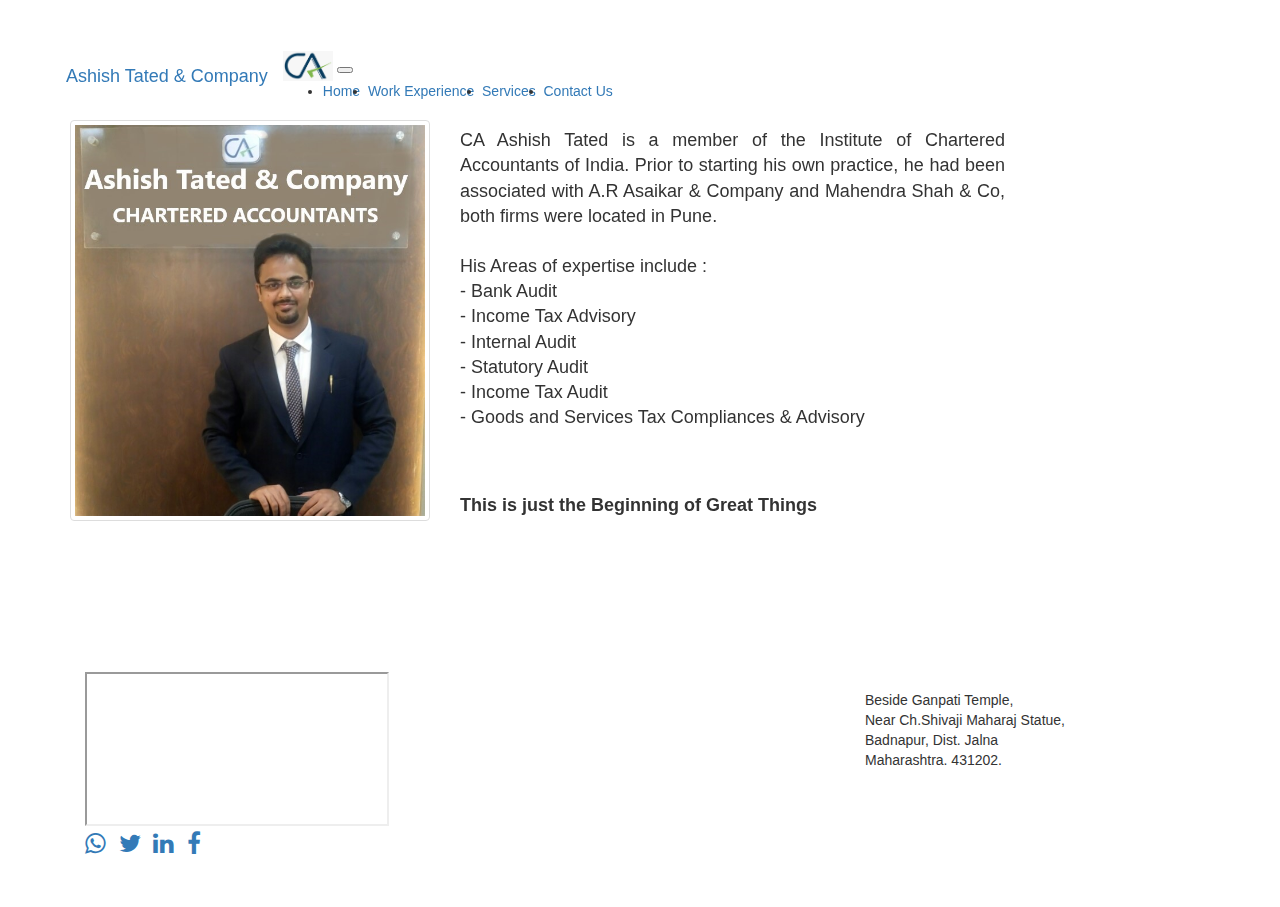
<file: index.html>
<!doctype html>
<html lang="en">
  <head>
    <!-- Required meta tags -->
    <meta charset="utf-8">
    <meta name="viewport" content="width=device-width, initial-scale=1, shrink-to-fit=no">
    <link rel="icon" href="./resources/favicon.ico" type="image/x-icon"/>

    <!-- Bootstrap CSS -->
    <link rel="stylesheet" href="https://stackpath.bootstrapcdn.com/bootstrap/4.5.0/css/bootstrap.min.css" integrity="sha384-9aIt2nRpC12Uk9gS9baDl411NQApFmC26EwAOH8WgZl5MYYxFfc+NcPb1dKGj7Sk" crossorigin="anonymous">
    <link rel="stylesheet" href="https://maxcdn.bootstrapcdn.com/bootstrap/3.4.1/css/bootstrap.min.css">
    <!-- Custom CSS -->
    <link href="style.css" rel="stylesheet">

    <!-- Social Icon CSS -->
    <link rel="stylesheet" href="https://cdnjs.cloudflare.com/ajax/libs/font-awesome/4.7.0/css/font-awesome.min.css">
    <!-- scripts -->
    <script src="https://ajax.googleapis.com/ajax/libs/jquery/3.5.1/jquery.min.js"></script>
    <script src="https://maxcdn.bootstrapcdn.com/bootstrap/3.4.1/js/bootstrap.min.js"></script>

    <title>CA Ashish Tated & Company</title>
  </head>
  <body>
    <nav class="navbar navbar-expand-md navbar-light bg-light fixed-top">
        <img src="./resources/ca_logo.png" alt="CA" width="50" height="30">
        <a class="navbar-brand" href="#">Ashish Tated & Company</a>
        <button class="navbar-toggler" type="button" data-toggle="collapse" data-target="#navbarNav" aria-controls="navbarNav" aria-expanded="false" aria-label="Toggle navigation">
            <span class="navbar-toggler-icon"></span>
        </button>
        <div class="collapse navbar-collapse" id="navbarNav">
            <ul class="navbar-nav">
                <li class="nav-item active">
                    <a class="nav-link" href="index.html">Home&nbsp;&nbsp;  </a>
                </li>
                <li class="nav-item">
                    <a class="nav-link" href="work-experience.html">Work Experience&nbsp;&nbsp;</a>
                </li>
                <li class="nav-item">
                    <a class="nav-link" href="services.html">Services&nbsp;&nbsp;</a>
                </li>
                <li class="nav-item">
                    <a class="nav-link" href="contact-us.html">Contact Us</a>
                </li>
            </ul>
        </div>
    </nav>

    <div class="container" id="page-content">
        <div class="row">
            <div class="col-md-4 col-sm-12">
            <img src="./resources/profile_picture.jpg" alt="Ashish Tated" id="dp" class="img-thumbnail">
            </div>
            <div class="col-md-6 col-sm-12">
            <p class="text-justify lead" style="font-size: large;">
                CA Ashish Tated is a member of the Institute of Chartered Accountants of India. 
                Prior to starting his own practice, he had been associated with A.R Asaikar & Company and Mahendra Shah & Co, both firms were located in Pune.<br><br>
                His Areas of expertise include :<br>
                - Bank Audit<br>
                - Income Tax Advisory<br>
                - Internal Audit<br>
                - Statutory Audit<br>
                - Income Tax Audit<br>
                - Goods and Services Tax Compliances & Advisory

            </p>
            </div>
            <div class="col-md-4 col-sm-12">
            </div>
            <div class="col-md-6 col-sm-12">
                <p class="text-justify lead" style="font-size: large;">
                <div style="text-align: left;"> <h4>This is just the Beginning of Great Things</h4></div> 
                </p>
            </div>
        </div>
    </div>
	<br>
	<br>
	<br>
	<footer id="sticky-footer" class="py-4 bg-dark text-white-50 container">
        <div class="container text-justify">
            <div class="row">
                <div class="col-md-12 col-lg-8">
                    <iframe src="https://www.google.com/maps/embed?pb=!1m14!1m8!1m3!1d3752.3179178702167!2d75.7258468!3d19.8687932!3m2!1i1024!2i768!4f13.1!3m3!1m2!1s0x0%3A0x0!2zMTnCsDUyJzA3LjciTiA3NcKwNDMnMzMuMSJF!5e0!3m2!1sen!2sin!4v1595151391575!5m2!1sen!2sin"></iframe>
                </div>
                <div class="col-md-12 col-lg-4">
                    <p class="text-justify">
                        Beside Ganpati Temple,<br>
                        Near Ch.Shivaji Maharaj Statue,<br>
                        Badnapur, Dist. Jalna<br>
                        Maharashtra. 431202.
                    </p>
                </div>
            </div>
            <span class="social-media-links">
                <a href="https://wa.me/919096259066" class="fa fa-whatsapp" target="_blank"></a>
                <a href="https://twitter.com/AshishTated1" class="fa fa-twitter" target="_blank"></a>
                <a href="https://www.linkedin.com/in/ca-ashish-tated-39a264188/" class="fa fa-linkedin" target="_blank"></a>
                <a href="https://www.facebook.com/being.awesome15/" class="fa fa-facebook" target="_blank"></a>
            </span>
        </div>
    </footer>

  </body>
</html>
</file>
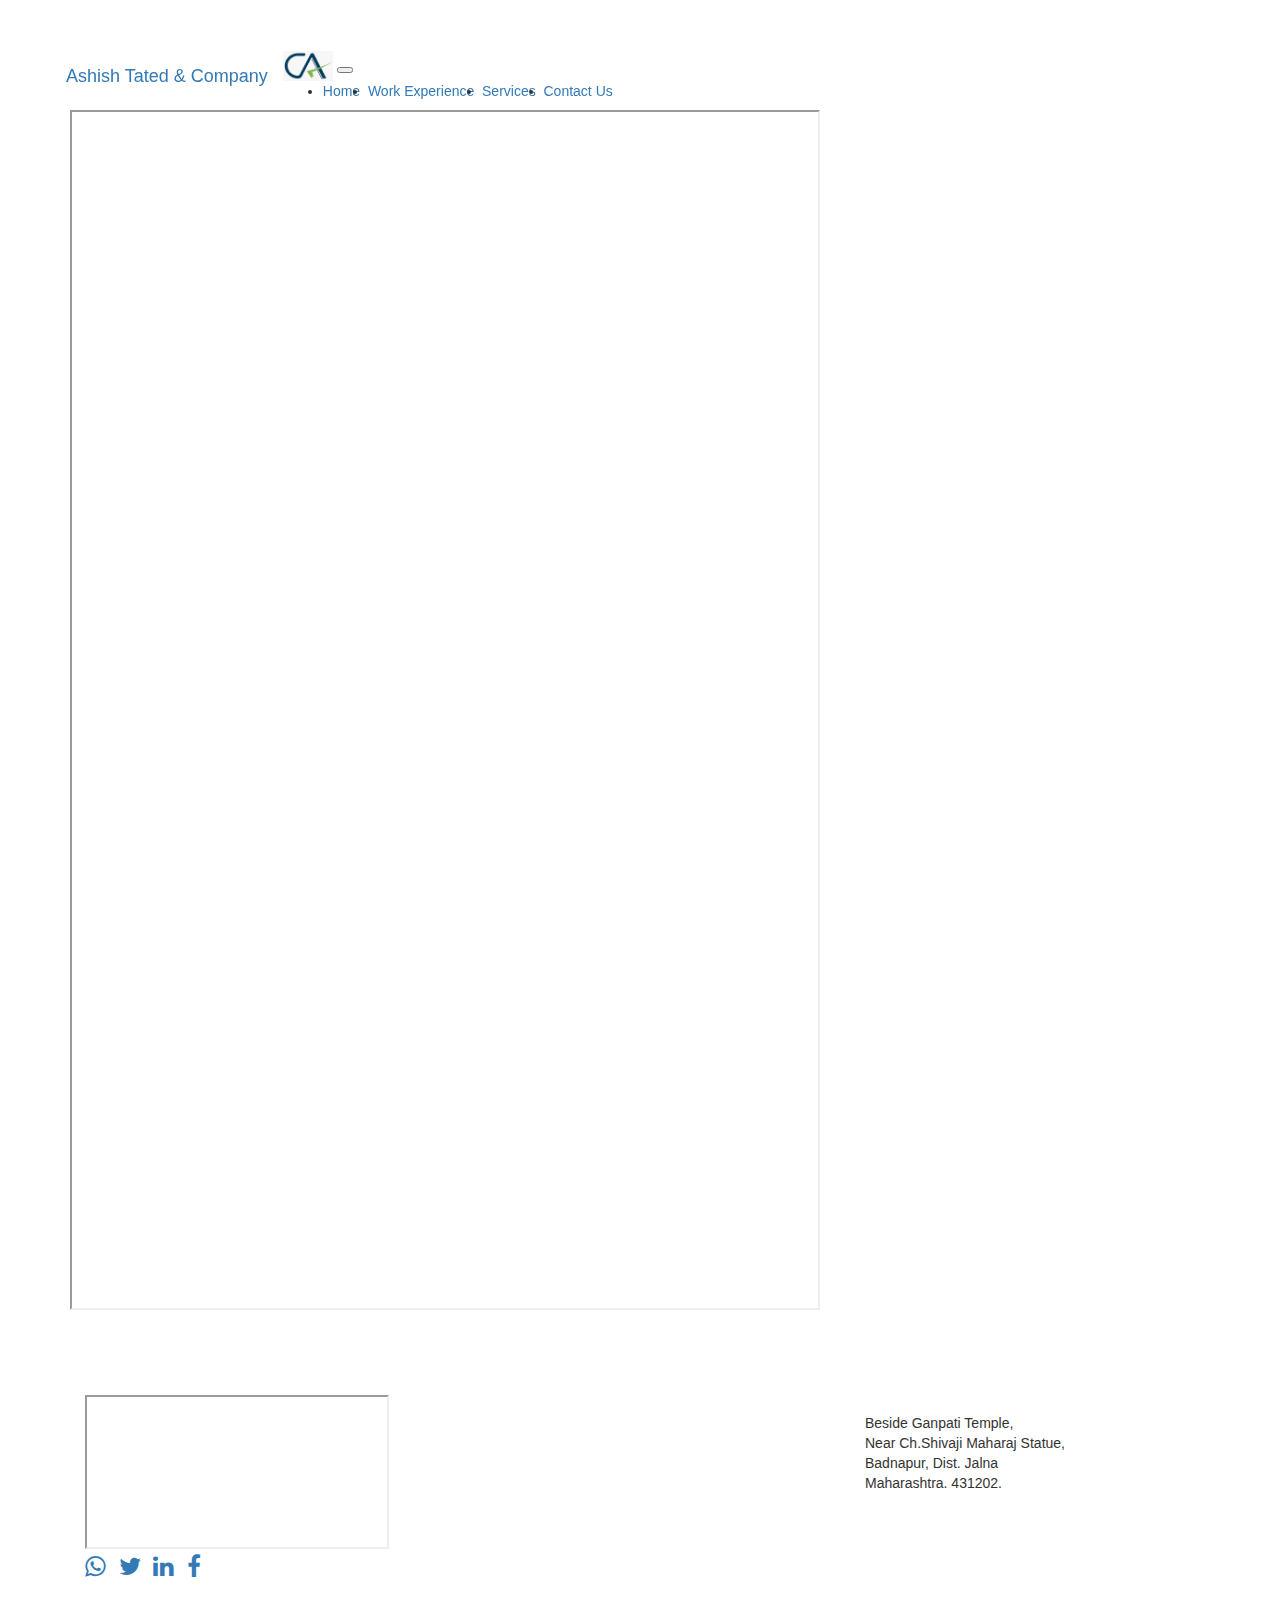
<file: contact-us.html>
<!doctype html>
<html lang="en">
  <head>
    <!-- Required meta tags -->
    <meta charset="utf-8">
    <meta name="viewport" content="width=device-width, initial-scale=1, shrink-to-fit=no">
    <link rel="icon" href="./resources/favicon.ico" type="image/x-icon"/>

    <!-- Bootstrap CSS -->
    <link rel="stylesheet" href="https://stackpath.bootstrapcdn.com/bootstrap/4.5.0/css/bootstrap.min.css" integrity="sha384-9aIt2nRpC12Uk9gS9baDl411NQApFmC26EwAOH8WgZl5MYYxFfc+NcPb1dKGj7Sk" crossorigin="anonymous">
    <link rel="stylesheet" href="https://maxcdn.bootstrapcdn.com/bootstrap/3.4.1/css/bootstrap.min.css">
    <!-- Custom CSS -->
    <link href="style.css" rel="stylesheet">

    <!-- Social Icon CSS -->
    <link rel="stylesheet" href="https://cdnjs.cloudflare.com/ajax/libs/font-awesome/4.7.0/css/font-awesome.min.css">
    <!-- scripts -->
    <script src="https://ajax.googleapis.com/ajax/libs/jquery/3.5.1/jquery.min.js"></script>
    <script src="https://maxcdn.bootstrapcdn.com/bootstrap/3.4.1/js/bootstrap.min.js"></script>

    <title>CA Ashish Tated & Company</title>
  </head>
  <body>
    <nav class="navbar navbar-expand-md navbar-light bg-light fixed-top">
        <img src="./resources/ca_logo.png" alt="CA" width="50" height="30">
        <a class="navbar-brand" href="#">Ashish Tated & Company</a>
        <button class="navbar-toggler" type="button" data-toggle="collapse" data-target="#navbarNav" aria-controls="navbarNav" aria-expanded="false" aria-label="Toggle navigation">
            <span class="navbar-toggler-icon"></span>
        </button>
        <div class="collapse navbar-collapse" id="navbarNav">
            <ul class="navbar-nav">
                <li class="nav-item">
                    <a class="nav-link" href="index.html">Home&nbsp;&nbsp;</a>
                </li>
                <li class="nav-item">
                    <a class="nav-link" href="work-experience.html">Work Experience&nbsp;&nbsp;</a>
                </li>
                <li class="nav-item">
                    <a class="nav-link" href="services.html">Services&nbsp;&nbsp;</a>
                </li>
                <li class="nav-item active">
                    <a class="nav-link" href="contact-us.html">Contact Us</a>
                </li>
            </ul>
        </div>
    </nav>

    <div class="container">
        <div class="row text-justify">
            <div class="col-md-12 col-lg-8">
                <iframe src="https://docs.google.com/forms/d/e/1FAIpQLSd6OIaMWJ-XQY4_Kazzv623LA7aRKbjmkOLEdMuovygWMv4sg/viewform?embedded=true" style="width: 100%; height:1200px">Loading…</iframe>
            </div>
        </div>
    </div>
    <br>

    <footer id="sticky-footer" class="py-4 bg-dark text-white-50 container">
        <div class="container text-justify">
            <div class="row">
                <div class="col-md-12 col-lg-8">
                    <iframe src="https://www.google.com/maps/embed?pb=!1m14!1m8!1m3!1d3752.3179178702167!2d75.7258468!3d19.8687932!3m2!1i1024!2i768!4f13.1!3m3!1m2!1s0x0%3A0x0!2zMTnCsDUyJzA3LjciTiA3NcKwNDMnMzMuMSJF!5e0!3m2!1sen!2sin!4v1595151391575!5m2!1sen!2sin"></iframe>
                </div>
                <div class="col-md-12 col-lg-4">
                    <p class="text-justify">
                        Beside Ganpati Temple,<br>
                        Near Ch.Shivaji Maharaj Statue,<br>
                        Badnapur, Dist. Jalna<br>
                        Maharashtra. 431202.
                    </p>
                </div>
            </div>
            <span class="social-media-links">
                <a href="https://wa.me/919096259066" class="fa fa-whatsapp" target="_blank"></a>
                <a href="https://twitter.com/AshishTated1" class="fa fa-twitter" target="_blank"></a>
                <a href="https://www.linkedin.com/in/ca-ashish-tated-39a264188/" class="fa fa-linkedin" target="_blank"></a>
                <a href="https://www.facebook.com/being.awesome15/" class="fa fa-facebook" target="_blank"></a>
            </span>
        </div>
    </footer>

  </body>
</html>
</file>
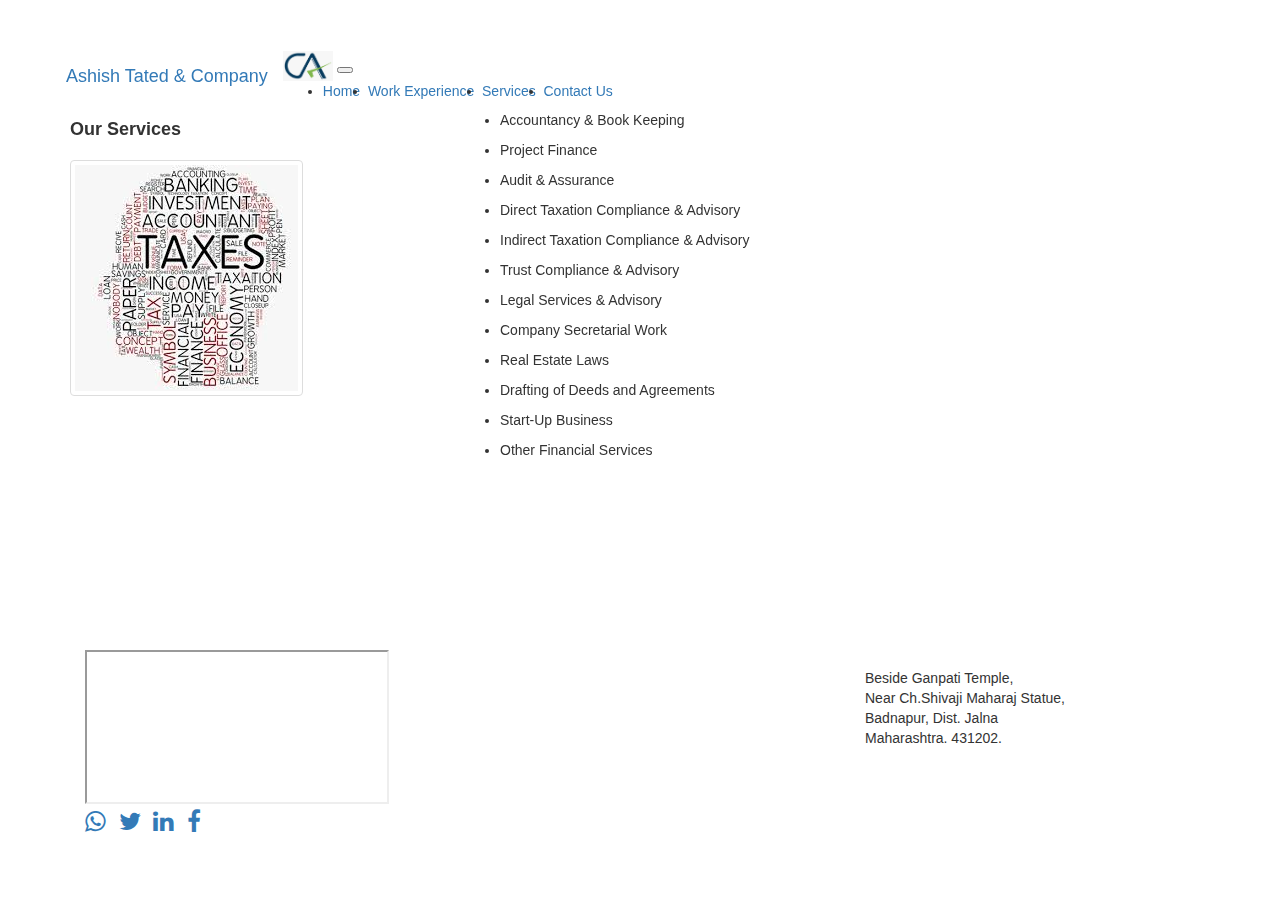
<file: services.html>
<!doctype html>
<html lang="en">
  <head>
    <!-- Required meta tags -->
    <meta charset="utf-8">
    <meta name="viewport" content="width=device-width, initial-scale=1, shrink-to-fit=no">
    <link rel="icon" href="./resources/favicon.ico" type="image/x-icon"/>

    <!-- Bootstrap CSS -->
    <link rel="stylesheet" href="https://stackpath.bootstrapcdn.com/bootstrap/4.5.0/css/bootstrap.min.css" integrity="sha384-9aIt2nRpC12Uk9gS9baDl411NQApFmC26EwAOH8WgZl5MYYxFfc+NcPb1dKGj7Sk" crossorigin="anonymous">
    <link rel="stylesheet" href="https://maxcdn.bootstrapcdn.com/bootstrap/3.4.1/css/bootstrap.min.css">
    
    <!-- Custom CSS -->
    <link href="style.css" rel="stylesheet">

    <!-- Social Icon CSS -->
    <link rel="stylesheet" href="https://cdnjs.cloudflare.com/ajax/libs/font-awesome/4.7.0/css/font-awesome.min.css">
    <!-- scripts -->
    <script src="https://ajax.googleapis.com/ajax/libs/jquery/3.5.1/jquery.min.js"></script>
    <script src="https://maxcdn.bootstrapcdn.com/bootstrap/3.4.1/js/bootstrap.min.js"></script>

    <title>CA Ashish Tated & Company</title>
  </head>
  <body>
    <nav class="navbar navbar-expand-md navbar-light bg-light fixed-top">
        <img src="./resources/ca_logo.png" alt="CA" width="50" height="30">
        <a class="navbar-brand" href="#">Ashish Tated & Company</a>
        <button class="navbar-toggler" type="button" data-toggle="collapse" data-target="#navbarNav" aria-controls="navbarNav" aria-expanded="false" aria-label="Toggle navigation">
            <span class="navbar-toggler-icon"></span>
        </button>
        <div class="collapse navbar-collapse" id="navbarNav">
            <ul class="navbar-nav">
                <li class="nav-item">
                    <a class="nav-link" href="index.html">Home&nbsp;&nbsp;</a>
                </li>
                <li class="nav-item">
                    <a class="nav-link" href="work-experience.html">Work Experience&nbsp;&nbsp;</a>
                </li>
                <li class="nav-item active">
                    <a class="nav-link" href="services.html">Services&nbsp;&nbsp;</a>
                </li>
                <li class="nav-item">
                    <a class="nav-link" href="contact-us.html">Contact Us</a>
                </li>
            </ul>
        </div>
    </nav>

    <div class="container">
        <div class="row">
            <div class="col-md-12 col-lg-4">
                <h4><b>Our Services</b></h4>
                <img src="./resources/OurServices.jpg" alt="Audit" id="OurServices" class="img-thumbnail">
            </div>
            <div class="col-md-12 col-lg-8">
                <ul class="list">
                    <li>Accountancy & Book Keeping</li>
                    <li>Project Finance</li>
                    <li>Audit &  Assurance</li>
                    <li>Direct Taxation Compliance & Advisory</li>
                    <li>Indirect Taxation Compliance & Advisory</li>
                    <li>Trust Compliance &  Advisory</li>
                    <li>Legal Services & Advisory</li>
                    <li>Company Secretarial Work</li>
                    <li>Real Estate Laws</li>
                    <li>Drafting of Deeds and Agreements</li>
                    <li>Start-Up Business</li>
                    <li>Other Financial Services</li>
                </ul>
            </div>
        </div>
    </div>
    <br>
	<br>
    <br>
    <br>
	<br>
	<br>
    <footer id="sticky-footer" class="py-4 bg-dark text-white-50 container">
        <div class="container text-justify">
            <div class="row">
                <div class="col-md-12 col-lg-8">
                    <iframe src="https://www.google.com/maps/embed?pb=!1m14!1m8!1m3!1d3752.3179178702167!2d75.7258468!3d19.8687932!3m2!1i1024!2i768!4f13.1!3m3!1m2!1s0x0%3A0x0!2zMTnCsDUyJzA3LjciTiA3NcKwNDMnMzMuMSJF!5e0!3m2!1sen!2sin!4v1595151391575!5m2!1sen!2sin"></iframe>
                </div>
                <div class="col-md-12 col-lg-4">
                    <p class="text-justify">
                        Beside Ganpati Temple,<br>
                        Near Ch.Shivaji Maharaj Statue,<br>
                        Badnapur, Dist. Jalna<br>
                        Maharashtra. 431202.
                    </p>
                </div>
            </div>
            <span class="social-media-links">
                <a href="https://wa.me/919096259066" class="fa fa-whatsapp" target="_blank"></a>
                <a href="https://twitter.com/AshishTated1" class="fa fa-twitter" target="_blank"></a>
                <a href="https://www.linkedin.com/in/ca-ashish-tated-39a264188/" class="fa fa-linkedin" target="_blank"></a>
                <a href="https://www.facebook.com/being.awesome15/" class="fa fa-facebook" target="_blank"></a>
            </span>
        </div>
    </footer>

  </body>
</html>
</file>
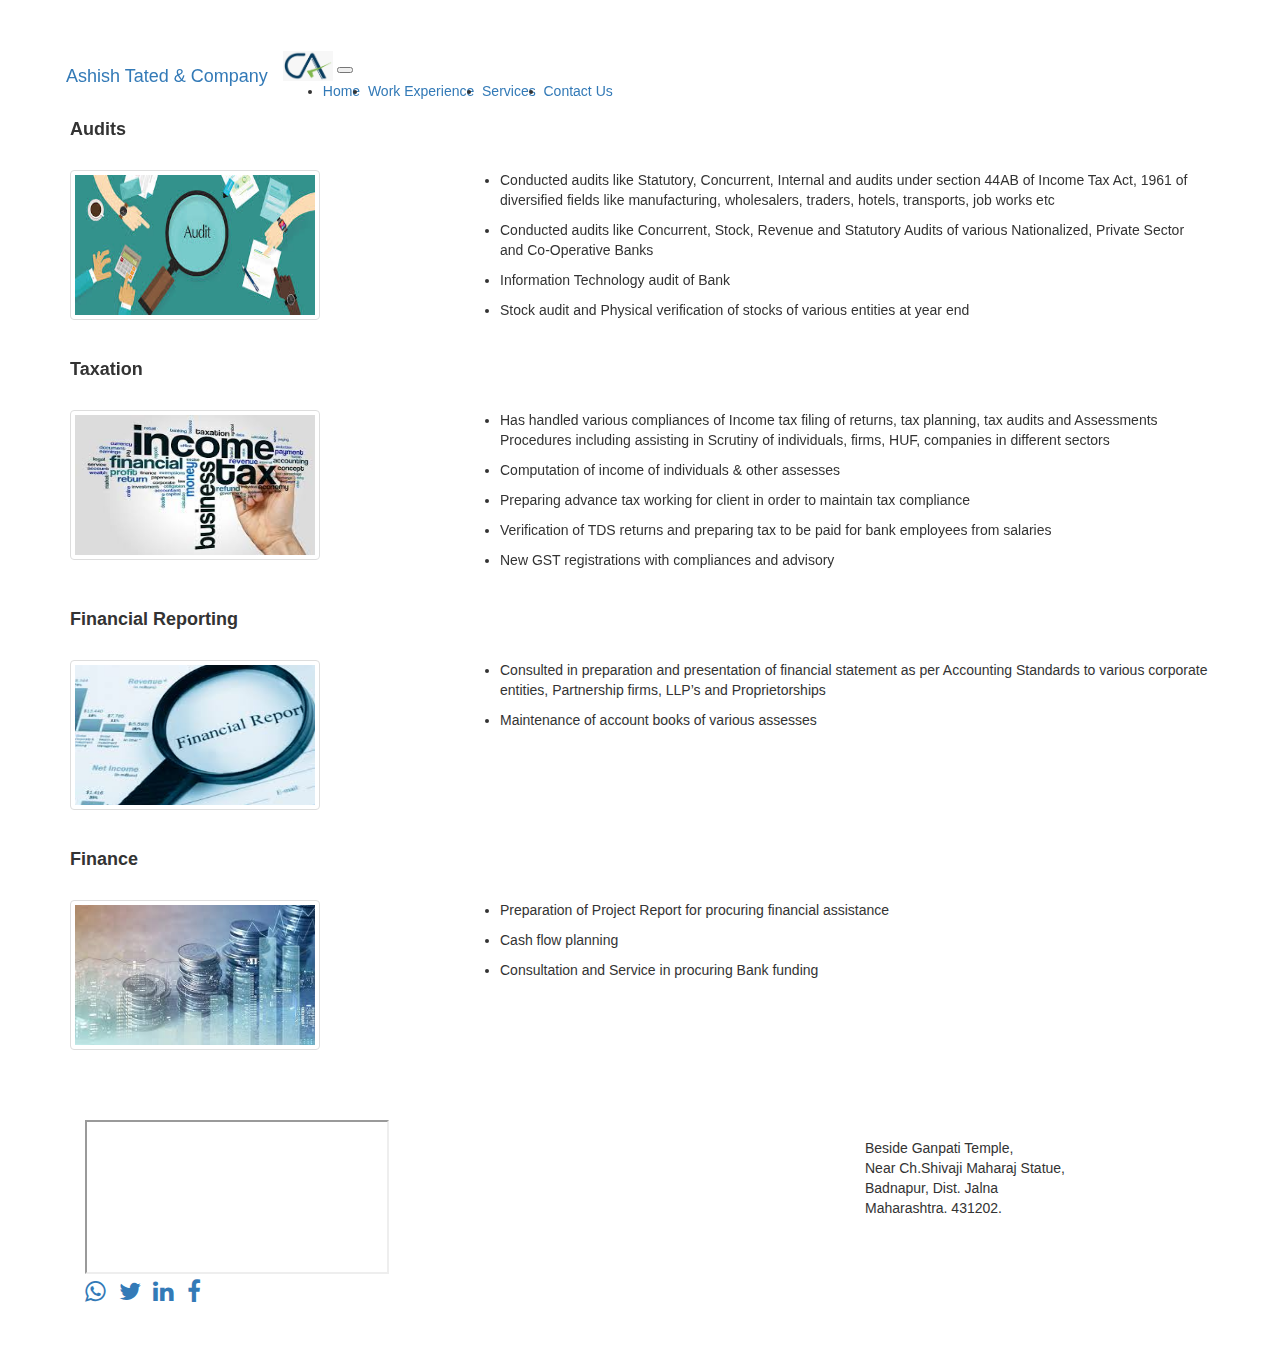
<file: work-experience.html>
<!doctype html>
<html lang="en">
  <head>
    <!-- Required meta tags -->
    <meta charset="utf-8">
    <meta name="viewport" content="width=device-width, initial-scale=1, shrink-to-fit=no">
    <link rel="icon" href="./resources/favicon.ico" type="image/x-icon"/>

    <!-- Bootstrap CSS -->
    <link rel="stylesheet" href="https://stackpath.bootstrapcdn.com/bootstrap/4.5.0/css/bootstrap.min.css" integrity="sha384-9aIt2nRpC12Uk9gS9baDl411NQApFmC26EwAOH8WgZl5MYYxFfc+NcPb1dKGj7Sk" crossorigin="anonymous">
    <link rel="stylesheet" href="https://maxcdn.bootstrapcdn.com/bootstrap/3.4.1/css/bootstrap.min.css">
    <!-- Custom CSS -->
    <link href="style.css" rel="stylesheet">

    <!-- Social Icon CSS -->
    <link rel="stylesheet" href="https://cdnjs.cloudflare.com/ajax/libs/font-awesome/4.7.0/css/font-awesome.min.css">
    <!-- scripts -->
    <script src="https://ajax.googleapis.com/ajax/libs/jquery/3.5.1/jquery.min.js"></script>
    <script src="https://maxcdn.bootstrapcdn.com/bootstrap/3.4.1/js/bootstrap.min.js"></script>

    <title>CA Ashish Tated & Company</title>
  </head>
  <body>
    <nav class="navbar navbar-expand-md navbar-light bg-light fixed-top">
        <img src="./resources/ca_logo.png" alt="CA" width="50" height="30">
        <a class="navbar-brand" href="#">Ashish Tated & Company</a>
        <button class="navbar-toggler" type="button" data-toggle="collapse" data-target="#navbarNav" aria-controls="navbarNav" aria-expanded="false" aria-label="Toggle navigation">
            <span class="navbar-toggler-icon"></span>
        </button>
        <div class="collapse navbar-collapse" id="navbarNav">
            <ul class="navbar-nav">
                <li class="nav-item">
                    <a class="nav-link" href="index.html">Home&nbsp;&nbsp;</a>
                </li>
                <li class="nav-item active">
                    <a class="nav-link" href="work-experience.html">Work Experience&nbsp;&nbsp;</a>
                </li>
                <li class="nav-item">
                    <a class="nav-link" href="services.html">Services&nbsp;&nbsp;</a>
                </li>
                <li class="nav-item">
                    <a class="nav-link" href="contact-us.html">Contact Us</a>
                </li>
            </ul>
        </div>
    </nav>

    <div class="container">
        <div class="row">
            <div class="col-lg-4 col-md-12">
                <h4>Audits</h4>
                <img src="./resources/audit pic.jpg" alt="Audit" id="wrkExp" class="img-thumbnail">
            </div>
            <div class="col-lg-8 col-md-12">
                <br>
                <br>
                <br>
                <ul class="list">
                    <li>Conducted audits like Statutory, Concurrent, Internal and audits under section 44AB of Income Tax Act, 1961 of diversified fields like manufacturing, wholesalers, traders, hotels, transports, job works etc</li>
                    <li>Conducted audits like Concurrent, Stock, Revenue and Statutory Audits of various Nationalized, Private Sector and Co-Operative Banks</li>
                    <li>Information Technology audit of Bank</li>
                    <li>Stock audit and Physical verification of stocks of various entities at year end</li>
                </ul>
            </div>
        </div>
<br>
        <div class="row">
            <div class="col-lg-4 col-md-12">
                <h4>Taxation</h4>
                <img src="./resources/income tax.jpg" alt="Taxation" id="wrkExp" class="img-thumbnail">
            </div>
            <div class="col-lg-8 col-md-12">
                <br>
                <br>
                <br>
                <ul class="list">
                    <li>Has handled various compliances of Income tax filing of returns, tax planning, tax audits and Assessments Procedures including assisting in Scrutiny of individuals, firms, HUF, companies in different sectors</li>
                    <li>Computation of income of individuals & other assesses</li>
                    <li>Preparing advance tax working for client in order to maintain tax compliance</li>
                    <li>Verification of TDS returns and preparing tax to be paid for bank employees from salaries</li>
                    <li>New GST registrations with compliances and advisory</li>
                </ul>
            </div>
        </div>
        <br>
        <div class="row">
            <div class="col-lg-4 col-md-12">
                <h4>Financial Reporting</h4>
                <img src="./resources/fr.jpg" alt="Financial Reporting" id="wrkExp" class="img-thumbnail">
            </div>
            <div class="col-lg-8 col-md-12">
                <br>
                <br>
                <br>
                <ul class="list">
                    <li>Consulted in preparation and presentation of financial statement as per Accounting Standards to various corporate entities, Partnership firms, LLP’s and Proprietorships</li>
                    <li>Maintenance of account books of various assesses</li>
                </ul>
            </div>
        </div>
        <br>
        <div class="row">
            <div class="col-lg-4 col-md-12">
                <h4>Finance</h4>
                <img src="./resources/Finance.jpg" alt="Finance" id="wrkExp" class="img-thumbnail">
            </div>
            <div class="col-lg-8 col-md-12">
                <br>
                <br>
                <br>
                <ul class="list">
                   <li>Preparation of Project Report for procuring financial assistance</li>
                   <li>Cash flow planning</li>
                   <li>Consultation and Service in procuring Bank funding</li>
                </ul>
            </div>
        </div>
    </div>

    <footer id="sticky-footer" class="py-4 bg-dark text-white-50 container">
        <div class="container text-justify">
            <div class="row">
                <div class="col-md-12 col-lg-8">
                    <iframe src="https://www.google.com/maps/embed?pb=!1m14!1m8!1m3!1d3752.3179178702167!2d75.7258468!3d19.8687932!3m2!1i1024!2i768!4f13.1!3m3!1m2!1s0x0%3A0x0!2zMTnCsDUyJzA3LjciTiA3NcKwNDMnMzMuMSJF!5e0!3m2!1sen!2sin!4v1595151391575!5m2!1sen!2sin"></iframe>
                </div>
                <div class="col-md-12 col-lg-4">
                    <p class="text-justify">
                        Beside Ganpati Temple,<br>
                        Near Ch.Shivaji Maharaj Statue,<br>
                        Badnapur, Dist. Jalna<br>
                        Maharashtra. 431202.
                    </p>
                </div>
            </div>
            <span class="social-media-links">
                <a href="https://wa.me/919096259066" class="fa fa-whatsapp" target="_blank"></a>
                <a href="https://twitter.com/AshishTated1" class="fa fa-twitter" target="_blank"></a>
                <a href="https://www.linkedin.com/in/ca-ashish-tated-39a264188/" class="fa fa-linkedin" target="_blank"></a>
                <a href="https://www.facebook.com/being.awesome15/" class="fa fa-facebook" target="_blank"></a>
            </span>
        </div>
    </footer>

  </body>
</html>
</file>
<file: style.css>
/* Sticky footer styles
-------------------------------------------------- */
html {
    position: relative;
    min-height: 100%;
    margin-top: 0;
}
body {
    height: 100%;
    margin:50px;
    /* Margin bottom by footer height */
}

.social-media-links > a {
    width: 10px;
    margin-right: 20px;
    font-size: 24px;
}

p {
    margin-top: 15px;
    padding-top: 0.3125rem;
    padding-bottom: 0.3125rem;
    margin-right: 1rem;
}

h2, h4 {
    font-family: sans-serif, Menlo, Monaco, Consolas, "Liberation Mono", "Courier New", monospace !important;
    margin-bottom: 20px;
    font-weight: bold;
}

li {
    font-family: sans-serif, Menlo, Monaco, Consolas, "Liberation Mono", "Courier New", monospace !important;
    margin-bottom: 10px;
}

#dp {
    margin-top: 10px;
    margin-bottom: 15px;
}

#wrkExp {
    margin-top: 10px;
    margin-bottom: 10px;
    width:  250px;
    height: 150px;
}

body > .container {
    padding: 60px 15px 0;
}

#sticky-footer {
    flex-shrink: none;
}

code {
    font-size: 100%;
}

.navbar {
    position: fixed; /* Set the navbar to fixed position */
    width: 100%; /* Full width */
  }
</file>
